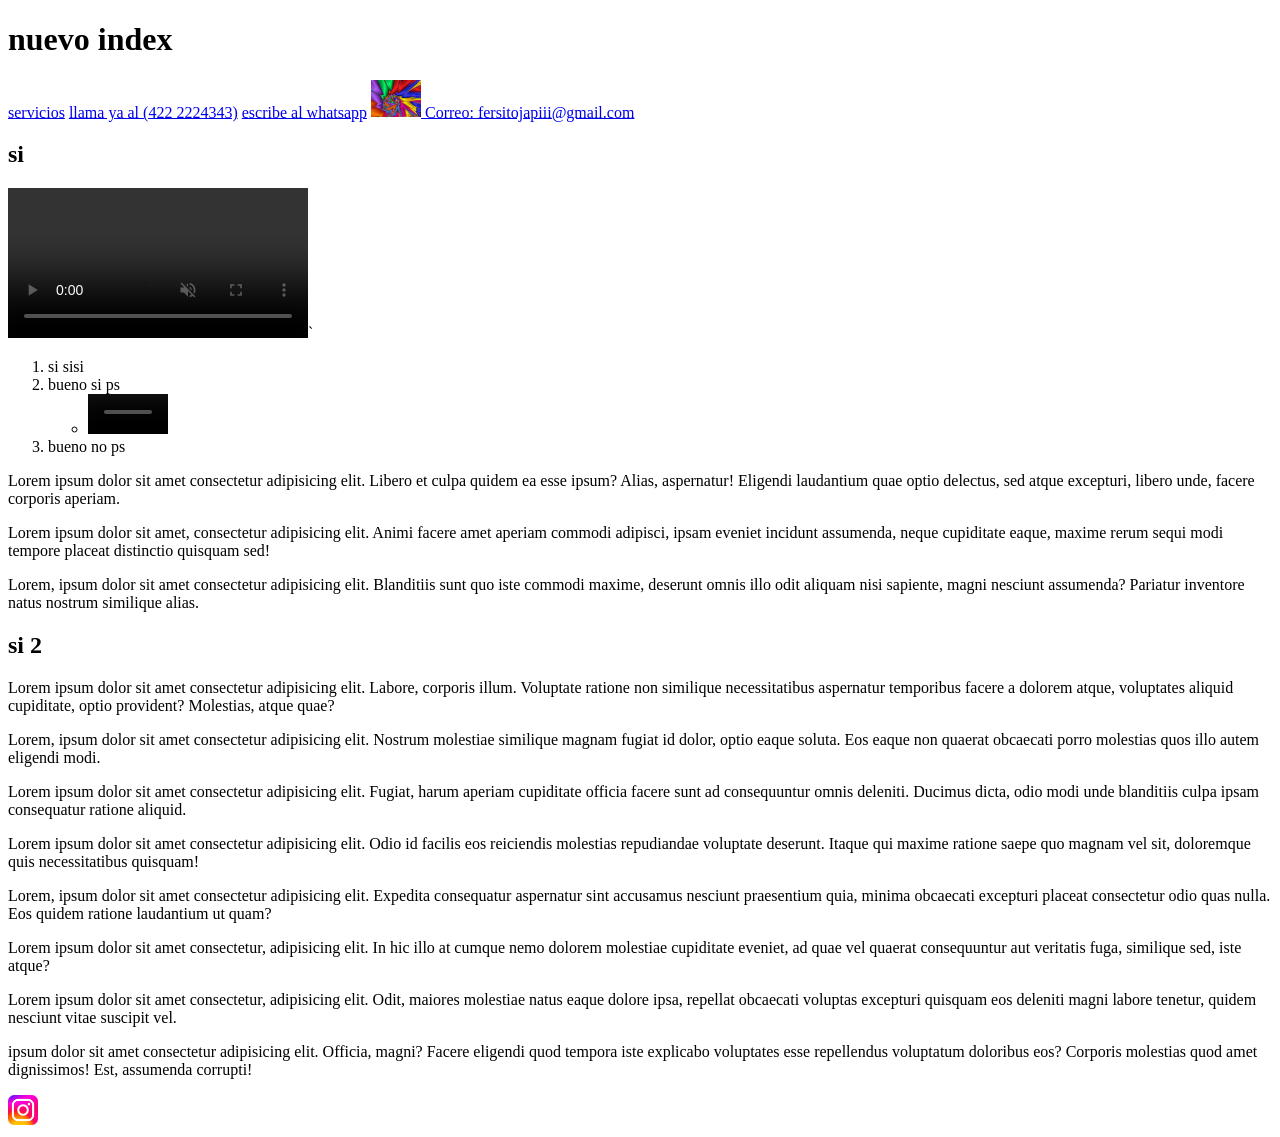
<file: sevicios/index.html>
<!DOCTYPE html>
<html lang="en">
<head>
    <meta charset="UTF-8">
    <meta name="viewport" content="width=device-width, initial-scale=1.0">
    <title>Document</title>
</head>
<body>
        <h1> nuevo index</h1>

        <a href="Servicios.html">servicios</a>
         <a href="tel:+584222224343"> llama ya al (422 2224343)</a>
         <a href="http//wa.me/584221626601" target="_blank"> escribe al whatsapp</a>
         <a href="https://encrypted-tbn0.gstatic.com/images?q=tbn:ANd9GcSjOoJEI_fenZeBKiP_UMg6aqo09m4jMPK353LMdIF0rg&s=10" target="_blank"> <img src="images.jpg" width="50"> </a>

        <a href="mailto:fersitojapiii@gmial.com"> Correo: fersitojapiii@gmail.com</a>
        <h2> si</h2>
        <video src="Mi Bombo Duolingo Meme Sound.mp4" autoplay muted loop controls width="300"> </video>`
        <ol>
            <li>si sisi</li>
            <li>bueno si ps
                <ul>
                    <li>
                        <video src="Mi Bombo Duolingo Meme Sound.mp4" width="80" autoplay
                        muted controls loop></video>
                    </li>
                    
                </ul>
            </li> 
            <li>bueno no ps</li>
        </ol>


        <p id="Lore1">Lorem ipsum dolor sit amet consectetur adipisicing elit. Libero et culpa quidem ea esse ipsum? Alias, aspernatur! Eligendi laudantium quae optio delectus, sed atque excepturi, libero unde, facere corporis aperiam.</p>
        <p>Lorem ipsum dolor sit amet, consectetur adipisicing elit. Animi facere amet aperiam commodi adipisci, ipsam eveniet incidunt assumenda, neque cupiditate eaque, maxime rerum sequi modi tempore placeat distinctio quisquam sed!</p>
        <p>Lorem, ipsum dolor sit amet consectetur adipisicing elit. Blanditiis sunt quo iste commodi maxime, deserunt omnis illo odit aliquam nisi sapiente, magni nesciunt assumenda? Pariatur inventore natus nostrum similique alias.</p>
        <h2>si 2</h2>
        <p id="lore2"> Lorem ipsum dolor sit amet consectetur adipisicing elit. Labore, corporis illum. Voluptate ratione non similique necessitatibus aspernatur temporibus facere a dolorem atque, voluptates aliquid cupiditate, optio provident? Molestias, atque quae?</p>
        <p>Lorem, ipsum dolor sit amet consectetur adipisicing elit. Nostrum molestiae similique magnam fugiat id dolor, optio eaque soluta. Eos eaque non quaerat obcaecati porro molestias quos illo autem eligendi modi.</p>
        <p>Lorem ipsum dolor sit amet consectetur adipisicing elit. Fugiat, harum aperiam cupiditate officia facere sunt ad consequuntur omnis deleniti. Ducimus dicta, odio modi unde blanditiis culpa ipsam consequatur ratione aliquid.</p>
        <p>Lorem ipsum dolor sit amet consectetur adipisicing elit. Odio id facilis eos reiciendis molestias repudiandae voluptate deserunt. Itaque qui maxime ratione saepe quo magnam vel sit, doloremque quis necessitatibus quisquam!</p>
        <p>Lorem, ipsum dolor sit amet consectetur adipisicing elit. Expedita consequatur aspernatur sint accusamus nesciunt praesentium quia, minima obcaecati excepturi placeat consectetur odio quas nulla. Eos quidem ratione laudantium ut quam?</p>
    <p>Lorem ipsum dolor sit amet consectetur, adipisicing elit. In hic illo at cumque nemo dolorem molestiae cupiditate eveniet, ad quae vel quaerat consequuntur aut veritatis fuga, similique sed, iste atque?</p>
    <p>Lorem ipsum dolor sit amet consectetur, adipisicing elit. Odit, maiores molestiae natus eaque dolore ipsa, repellat obcaecati voluptas excepturi quisquam eos deleniti magni labore tenetur, quidem nesciunt vitae suscipit vel.</p>
    <p id="lore4"> ipsum dolor sit amet consectetur adipisicing elit. Officia, magni? Facere eligendi quod tempora iste explicabo voluptates esse repellendus voluptatum doloribus eos? Corporis molestias quod amet dignissimos! Est, assumenda corrupti!</p>
    <a href="https://www.instagram.com/?hl=es-la" target="_blank"> <img src="images2.jpg" width="30""> </a>



       

        
    
</body>
</html>
</file>
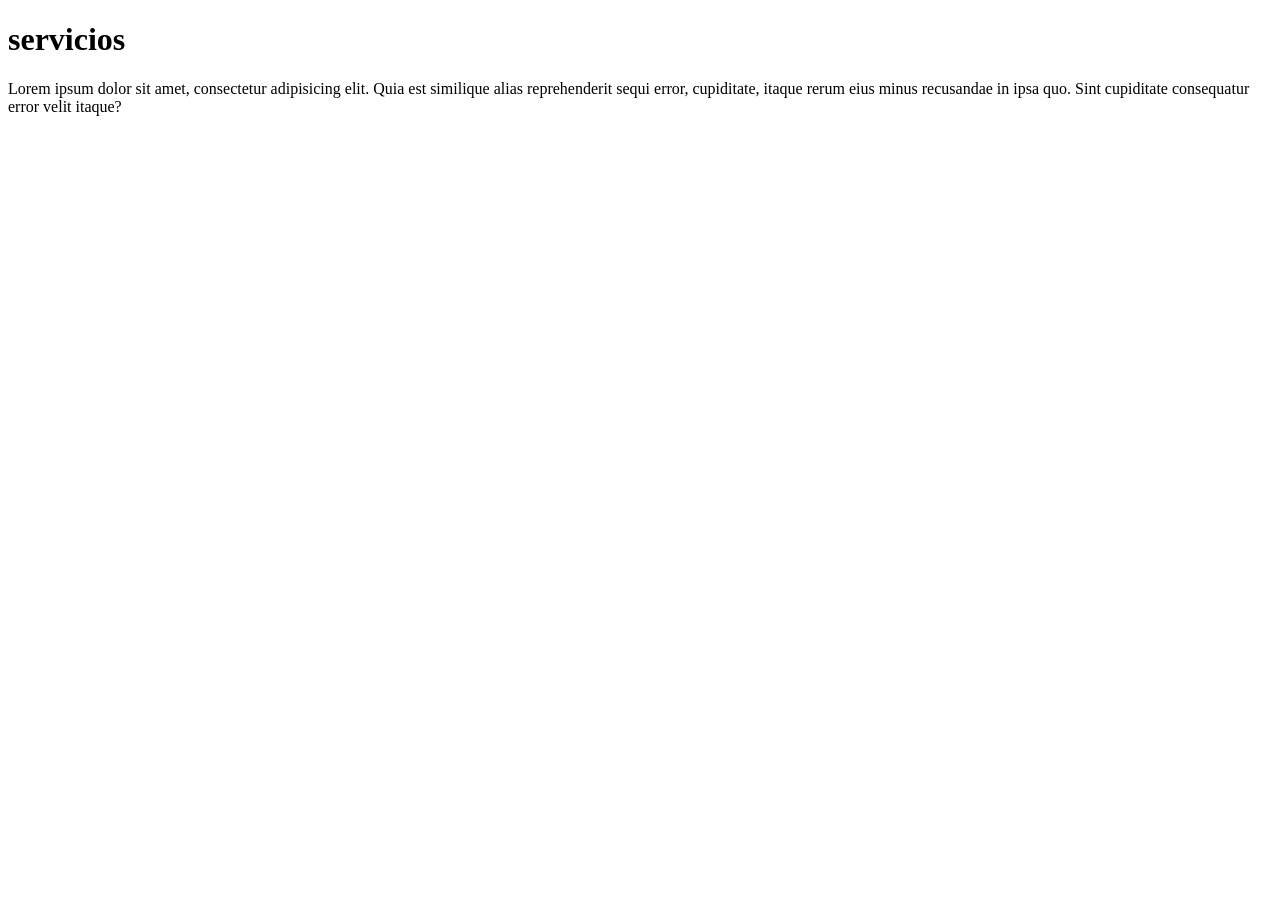
<file: sevicios/Servicios.html>
<!DOCTYPE html>
<html lang="en">
<head>
    <meta charset="UTF-8">
    <meta name="viewport" content="width=device-width, initial-scale=1.0">
    <title>Document</title>
</head>
<body>
    <h1>servicios</h1>
    <p>Lorem ipsum dolor sit amet, consectetur adipisicing elit. Quia est similique alias reprehenderit sequi error, cupiditate, itaque rerum eius minus recusandae in ipsa quo. Sint cupiditate consequatur error velit itaque?</p>
    
</body>
</html>
</file>
